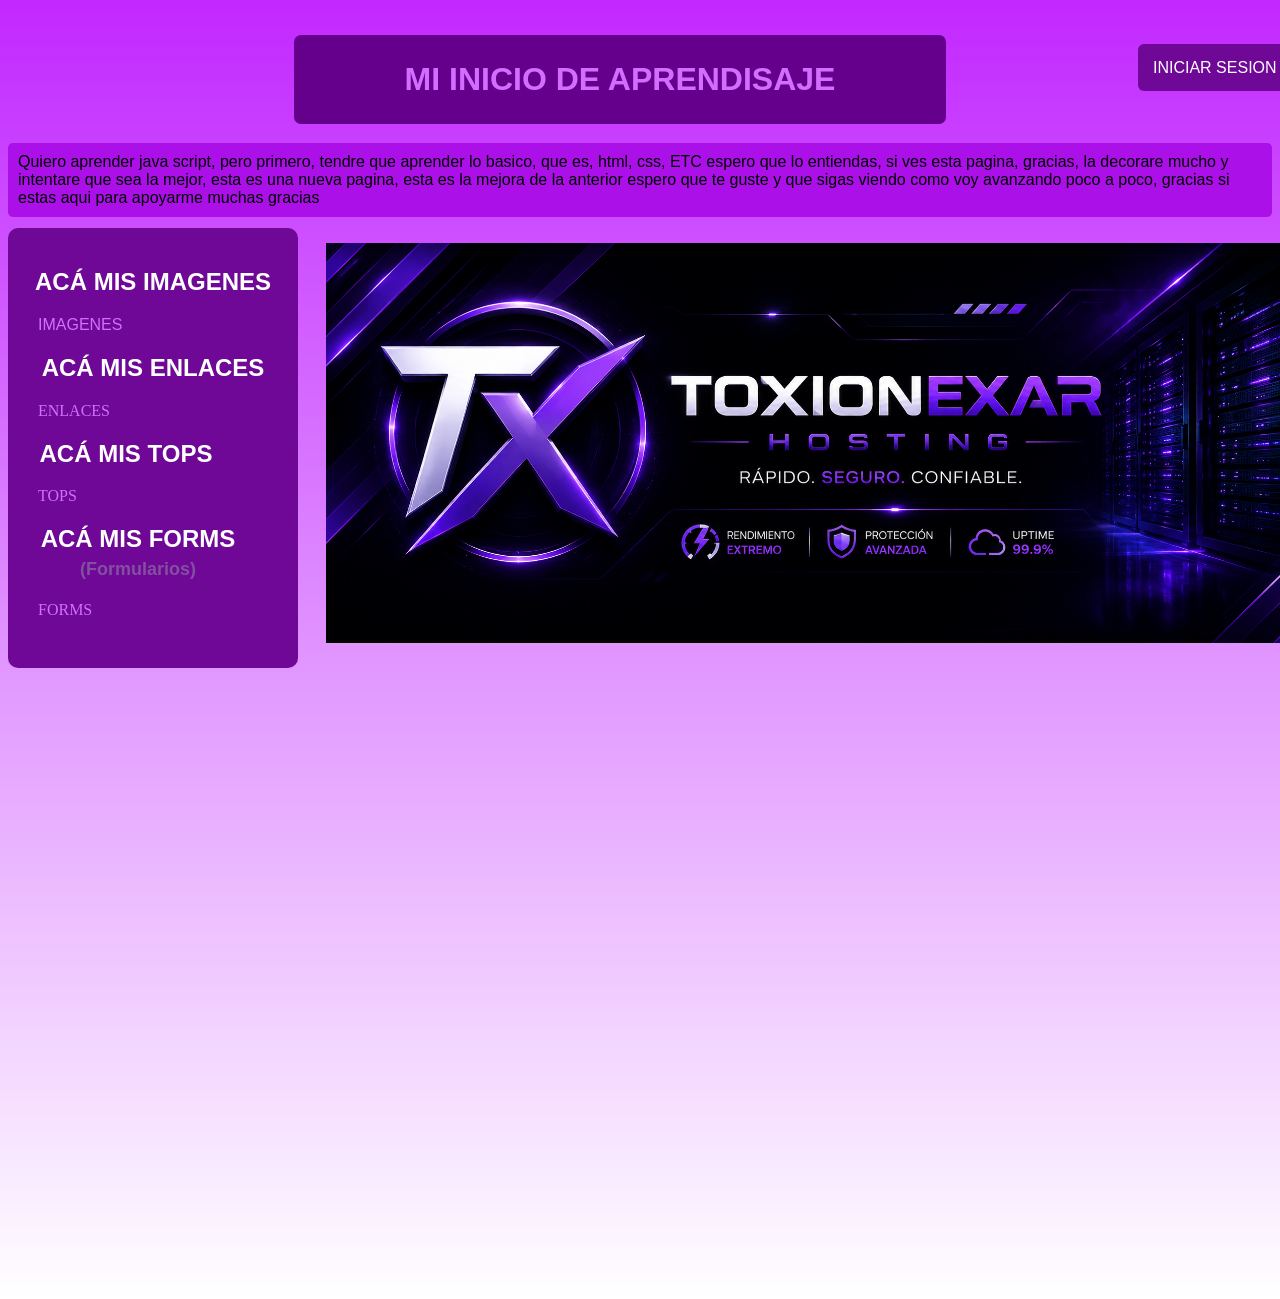
<file: index.html>
<!DOCTYPE html>
<html lang="en">
<head>
    <meta charset="UTF-8">
    <meta name="viewport" content="width=device-width, initial-scale=1.0">
    <link rel="stylesheet" href="stylesinicio.css">
    <link rel="icon" href="/Img/PLANETA.png">
    <title>INICIO</title>
</head>
<body>
    <h1 class="Tituloprincipal">MI INICIO DE APRENDISAJE</h1>

    <p class="descripcionprincipal">Quiero aprender java script, pero primero, tendre que aprender lo basico, que es, html, css, ETC espero que lo entiendas, si ves esta pagina, gracias, la decorare mucho y intentare que sea la mejor, esta es una nueva pagina, esta es la mejora de la anterior espero que te guste y que sigas viendo como voy avanzando poco a poco, gracias si estas aqui para apoyarme muchas gracias</p>

    <div class="Apartados">
        <h2 class="h2apartados">ACÁ MIS IMAGENES</h2>

        <a href="/Img/img.html" class="imgenlace">IMAGENES</a>

        <h2 class="h2apartados">ACÁ MIS ENLACES</h2>

        <a href="/Enlaces/Enlace.html" class="EnlaceEnlace">ENLACES</a>

        <h2 class="h2apartados apartadoh2">ACÁ MIS TOPS</h2>

        <a href="/TOPS/tops.html" class="Topsenlace">TOPS</a>

        <h2 class="h2apartados apartadoop">ACÁ MIS FORMS <span>(Formularios)</span></h2>

        <a href="/FORMULARIOS/forms.html" class="formsenlace">FORMS</a>
    </div>
    <a href="/PARTES DE INICIO/Iniciarsesion.html" class="iniciar">INICIAR SESION</a>
    <img loading="lazy" src="/Img/BANNER TOXIONEXAR.png" class="TOXIONEXAR">
    <img loading="lazy" src="/Img/PERSONAS.png"class="Personas">
</body>
</html>
</file>
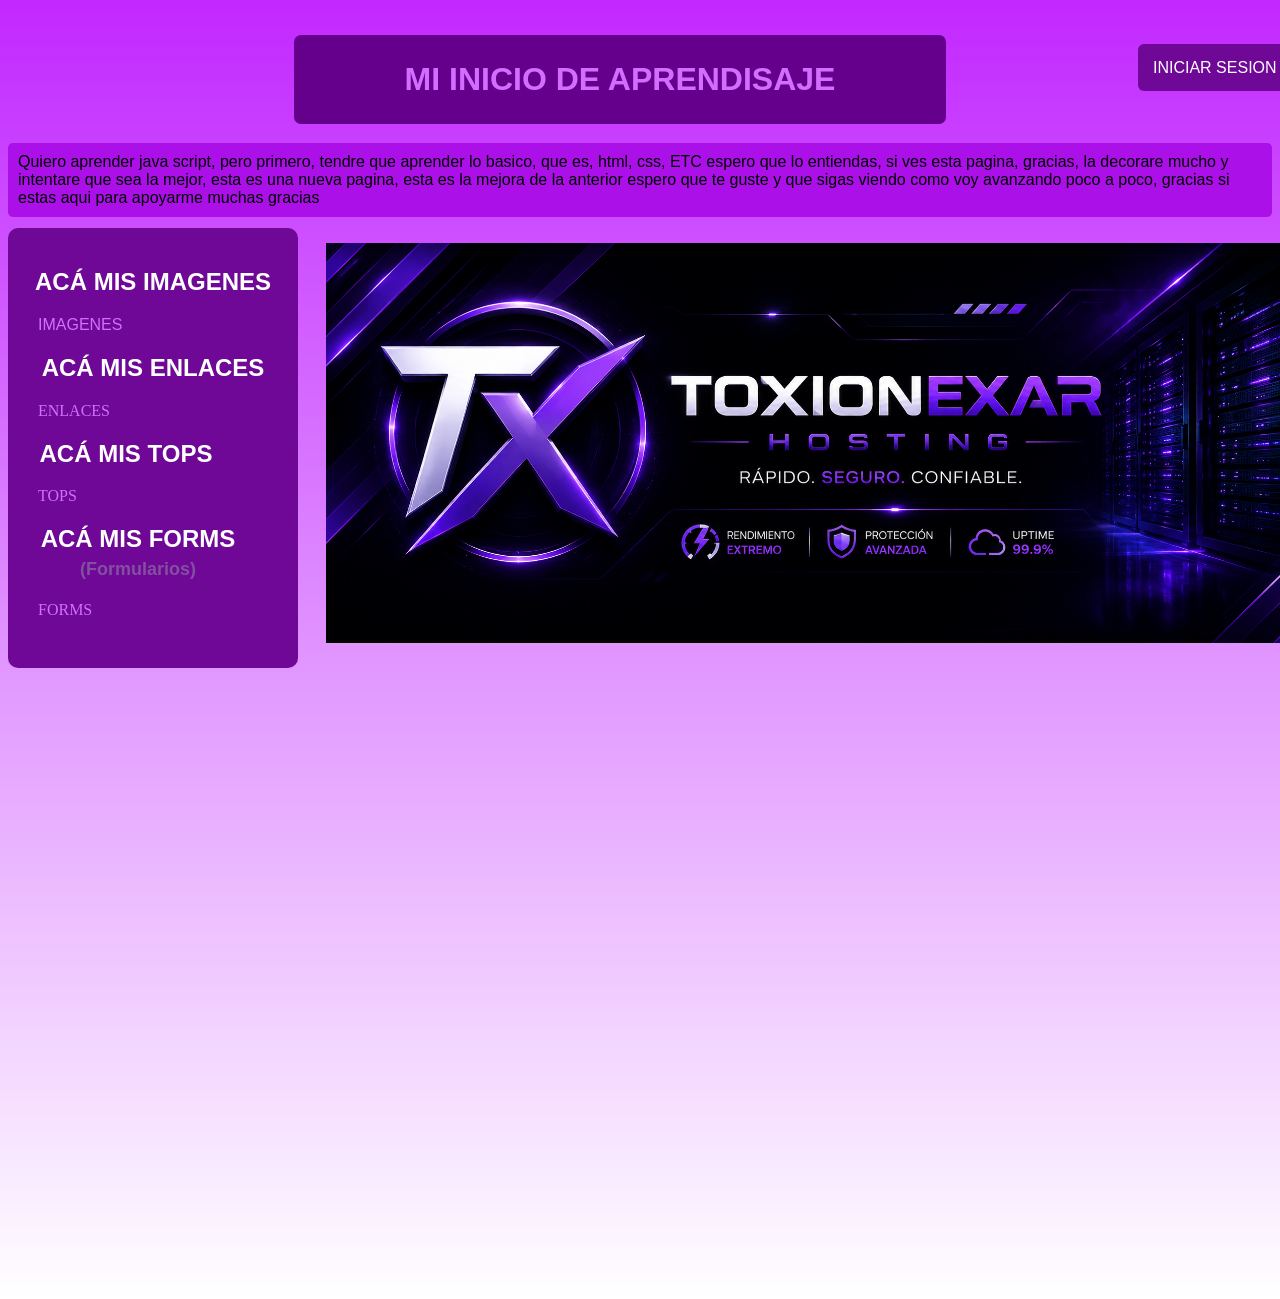
<file: PARTES DE INICIO/index.html>
<!DOCTYPE html>
<html lang="en">
<head>
    <meta charset="UTF-8">
    <meta name="viewport" content="width=device-width, initial-scale=1.0">
    <link rel="stylesheet" href="stylesinicio.css">
    <link rel="icon" href="/Img/PLANETA.png">
    <title>INICIO</title>
</head>
<body>
    <h1 class="Tituloprincipal">MI INICIO DE APRENDISAJE</h1>

    <p class="descripcionprincipal">Quiero aprender java script, pero primero, tendre que aprender lo basico, que es, html, css, ETC espero que lo entiendas, si ves esta pagina, gracias, la decorare mucho y intentare que sea la mejor, esta es una nueva pagina, esta es la mejora de la anterior espero que te guste y que sigas viendo como voy avanzando poco a poco, gracias si estas aqui para apoyarme muchas gracias</p>

    <div class="Apartados">
        <h2 class="h2apartados">ACÁ MIS IMAGENES</h2>

        <a href="/Img/img.html" class="imgenlace">IMAGENES</a>

        <h2 class="h2apartados">ACÁ MIS ENLACES</h2>

        <a href="/Enlaces/Enlace.html" class="EnlaceEnlace">ENLACES</a>

        <h2 class="h2apartados apartadoh2">ACÁ MIS TOPS</h2>

        <a href="/TOPS/tops.html" class="Topsenlace">TOPS</a>

        <h2 class="h2apartados apartadoop">ACÁ MIS FORMS <span>(Formularios)</span></h2>

        <a href="/FORMULARIOS/forms.html" class="formsenlace">FORMS</a>
    </div>
    <a href="/PARTES DE INICIO/Iniciarsesion.html" class="iniciar">INICIAR SESION</a>
    <img loading="lazy" src="/Img/BANNER TOXIONEXAR.png" class="TOXIONEXAR">
    <img loading="lazy" src="/Img/PERSONAS.png"class="Personas">
</body>
</html>
</file>
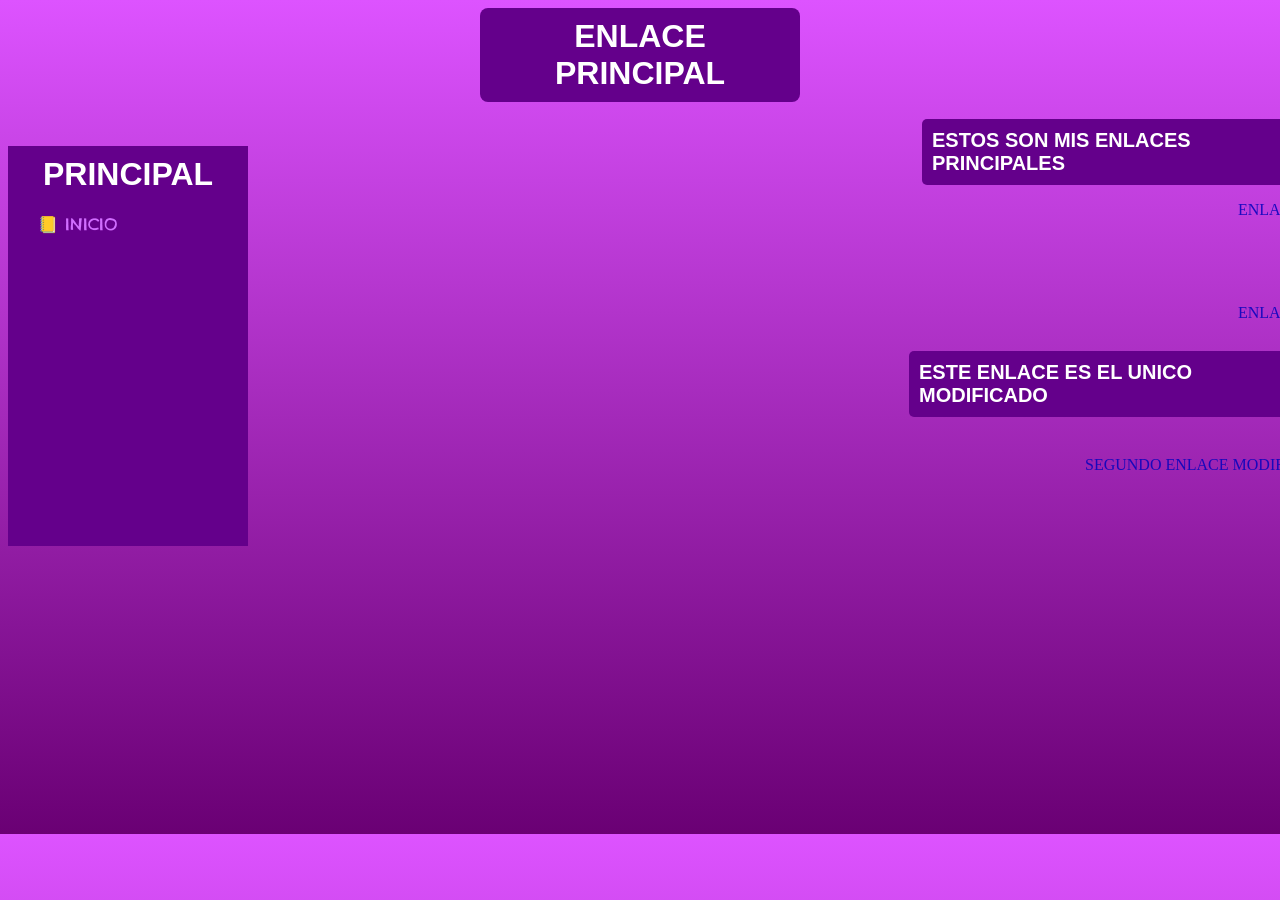
<file: Enlaces/Enlace.html>
<!DOCTYPE html>
<html lang="en">
<head>
    <title>Enlaces</title>
    <link rel="preconnect" href="https://fonts.googleapis.com">
<link rel="preconnect" href="https://fonts.gstatic.com" crossorigin>
<link href="https://fonts.googleapis.com/css2?family=Chelsea+Market&display=swap" rel="stylesheet">
<link rel="stylesheet" href="stylesenlaces.css">
</head>
<body>
    <h1 class="titulo">ENLACE PRINCIPAL</h1>
    <h2 class="estossonmisenlaces">ESTOS SON MIS ENLACES PRINCIPALES</h2>
    <a href="/Enlaces/Enlace2.html" title="Este es el subtitulo de " class="enlace2">ENLACE 2</a>
    <p class="separador">*</p>
    <a href="/Enlaces/Enlace3.html" class="enlace3">ENLACE 3</a>
    <h2 class="esteenlaceeselunico">ESTE ENLACE ES EL UNICO MODIFICADO</h2>
    <a href="Enlace2.html" target="_blank" class="enlacemodificado">SEGUNDO ENLACE MODIFICADO</a>
<div class="plantilla">
    <h1 class="principal1">PRINCIPAL</h1>
    <a href="/index.html" class="botonenlace">📒 INICIO</a>
</div>
</body>
</html>
</file>
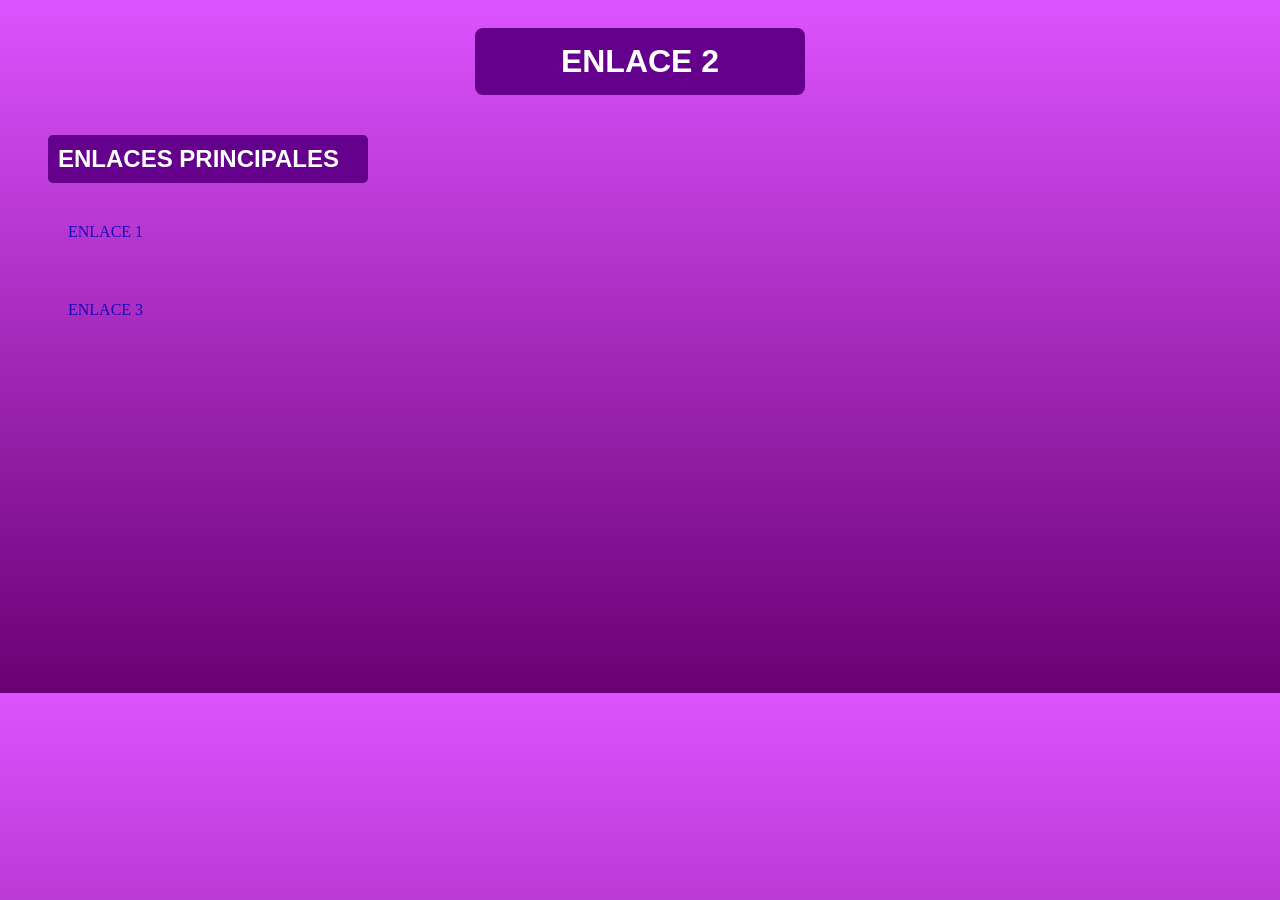
<file: Enlaces/Enlace2.html>
<!DOCTYPE html>
<html lang="en">
<head>
    <title>Enlaces</title>
    <link rel="preconnect" href="https://fonts.googleapis.com">
<link rel="preconnect" href="https://fonts.gstatic.com" crossorigin>
<link href="https://fonts.googleapis.com/css2?family=Chelsea+Market&display=swap" rel="stylesheet">
<link rel="stylesheet" href="stylesenlaces2.css">
</head>
<body>
    <h1 class="titulo">ENLACE 2</h1>
    <ul>
        <h2 class="enlacesprincipales">ENLACES PRINCIPALES</h2>
        <a href="/Enlaces/Enlace.html" class="Enlace1">ENLACE 1</a></li>
        <p>.</p>
        <a href="/Enlaces/Enlace3.html" class="Enlace3">ENLACE 3</a></li>
    </ul>
</body>
</html>
</file>
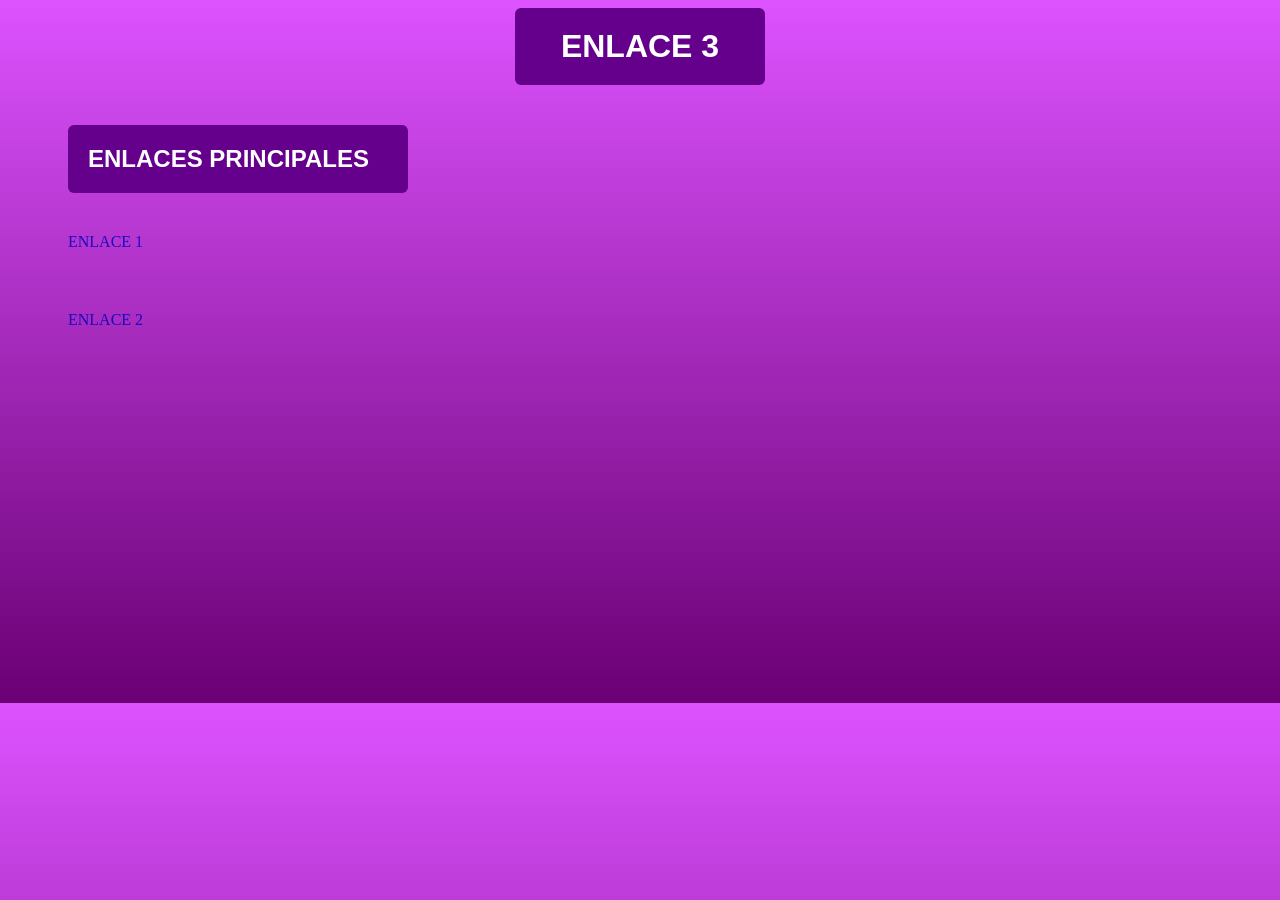
<file: Enlaces/Enlace3.html>
<!DOCTYPE html>
<html lang="en">
<head>
    <title>Enlaces</title>
    <link rel="stylesheet" href="stylesenlaces3.css">
</head>
<body>
    <h1 class="titulo">ENLACE 3</h1>
    <ul>
        <h2 class="enlacesprincipales">ENLACES PRINCIPALES</h2>
        <a href="Enlace.html" class="Enlace1">ENLACE 1</a>
        <p>*</p>
        <a href="Enlace2.html" class="Enlace2">ENLACE 2</a>
    </ul>
</body>
</html>
</file>
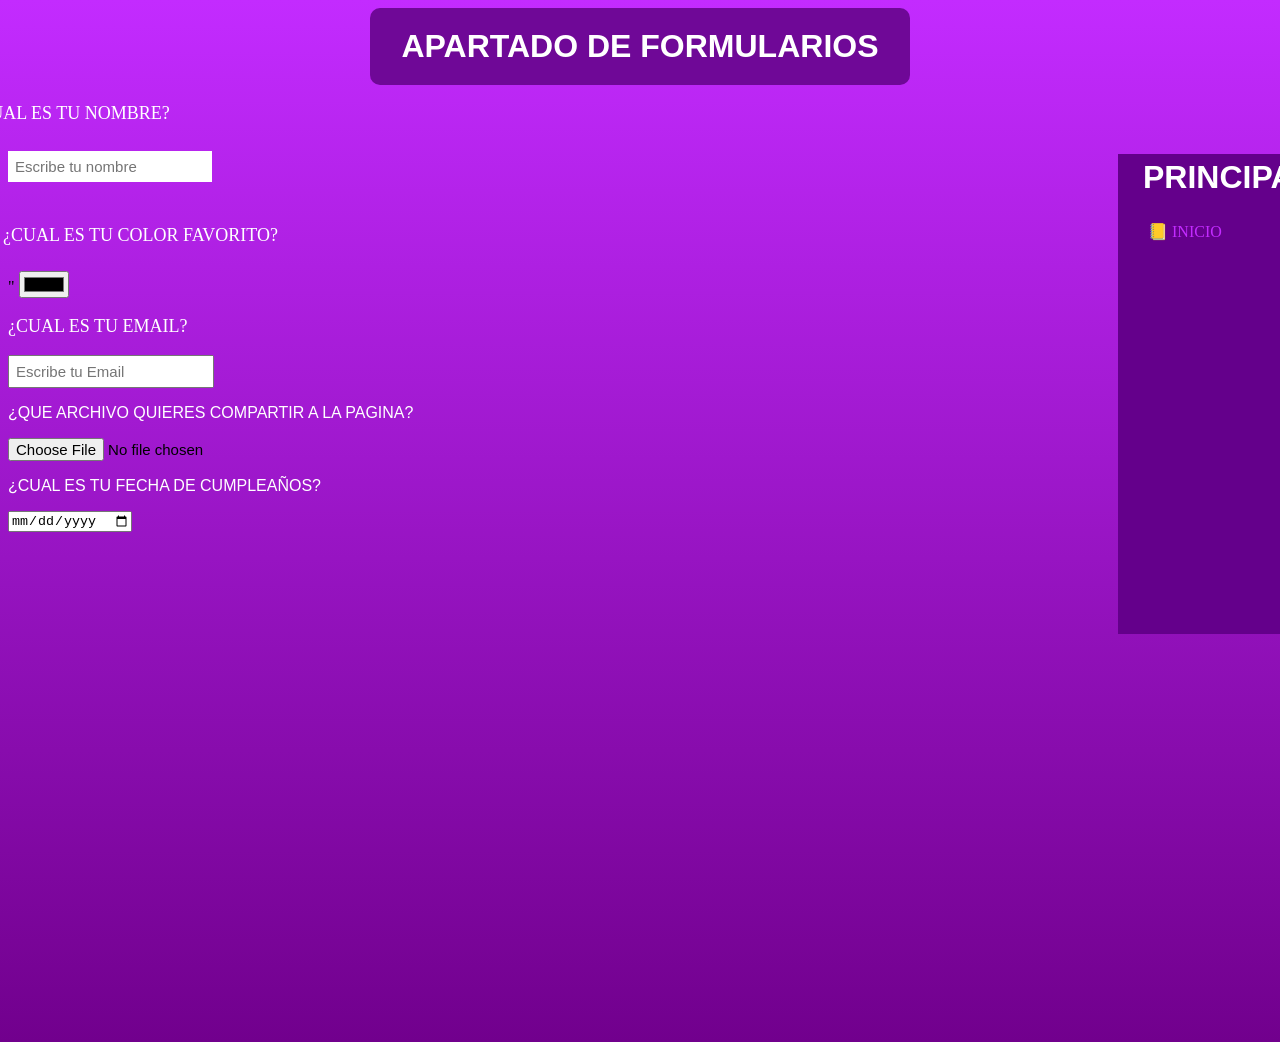
<file: FORMULARIOS/forms.html>
<!DOCTYPE html>
<html lang="en">
<head>
    <title>FORMULARIOS</title>
    <link rel="preconnect" href="https://fonts.googleapis.com">
    <link rel="stylesheet" href="stylesforms.css">

</head>
<body>
    <h1 class="apartado">APARTADO DE FORMULARIOS</h1>
    <form>
        <p class="nombre">¿CUAL ES TU NOMBRE?</p>
        <input type="text" required name="NOMBRE DEL USER" placeholder="Escribe tu nombre" minlength="3" class="nombreinput">
    
    
        <p class="colorfav">¿CUAL ES TU COLOR FAVORITO?</p>"
        <input type="color" required name="COLOR FAVORITO DEL USER">
    
    
        <p class="correo">¿CUAL ES TU EMAIL?</p>
        <input type="email" required name="EMAIL DE USER" placeholder="Escribe tu Email" maxlength="13" class="correobotones">
    
        <p class="quearchivos">¿QUE ARCHIVO QUIERES COMPARTIR A LA PAGINA?</p>
        <input type="file" required name="LOS ARCHIVOS DEL USER" class="archivosbotones">
    
        <p class="fechas">¿CUAL ES TU FECHA DE CUMPLEAÑOS?</p>
        <input type="date" required name="LA FECHA DEL USER">
    </form>
    <div class="plantilla">
    <h1 class="principal1">PRINCIPAL</h1>
    <a href="/index.html" class="botonenlace">📒 INICIO</a>
</div>
</body>
</html>
</file>
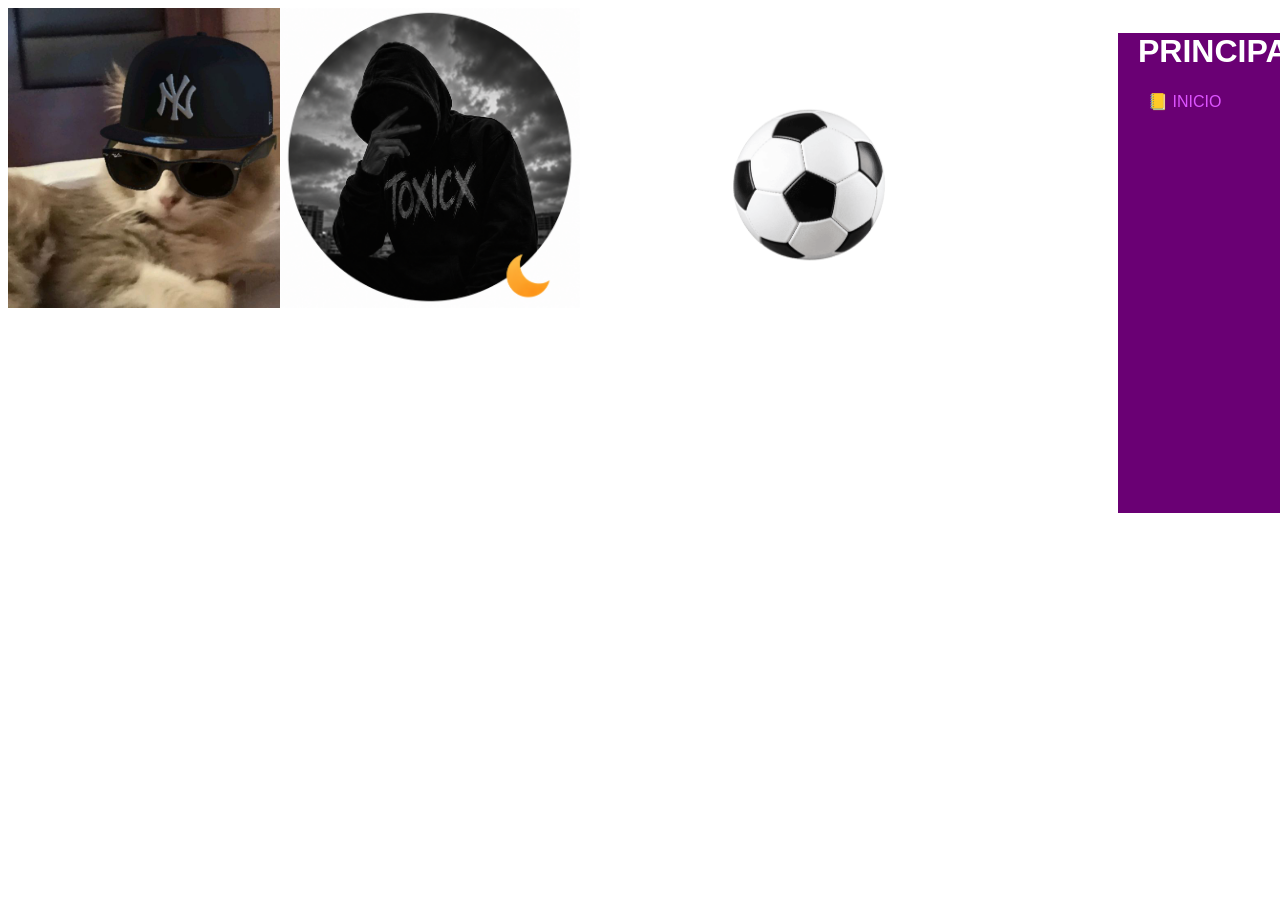
<file: Img/img.html>
<!DOCTYPE html>
<html lang="en">
<head>
    <title>IMAGENES</title>
</head>
<body>
    <link rel="icon" href="PLANETA.png">
    <img loading="lazy" src="/Img/1ae22c89-05fd-425d-8e73-b4cc25458a9e.png" class="yo">
    <img loading="lazy" src="/Img/fa9d0175dabc3c82407c4ece54113275.jpg" class="imagendegato">
    <img loading="lazy" src="/Img/classic-black-and-white-soccer-ball-isolated-on-white-and-transparent-background-png.webp" class="pelotadefutbol">
    <link rel="stylesheet" href="stylesimg.css">
<div class="plantilla">
    <h1 class="principal1">PRINCIPAL</h1>
    <a href="/index.html" class="botonenlace">📒 INICIO</a>
</div>
</body>
</html>
</file>
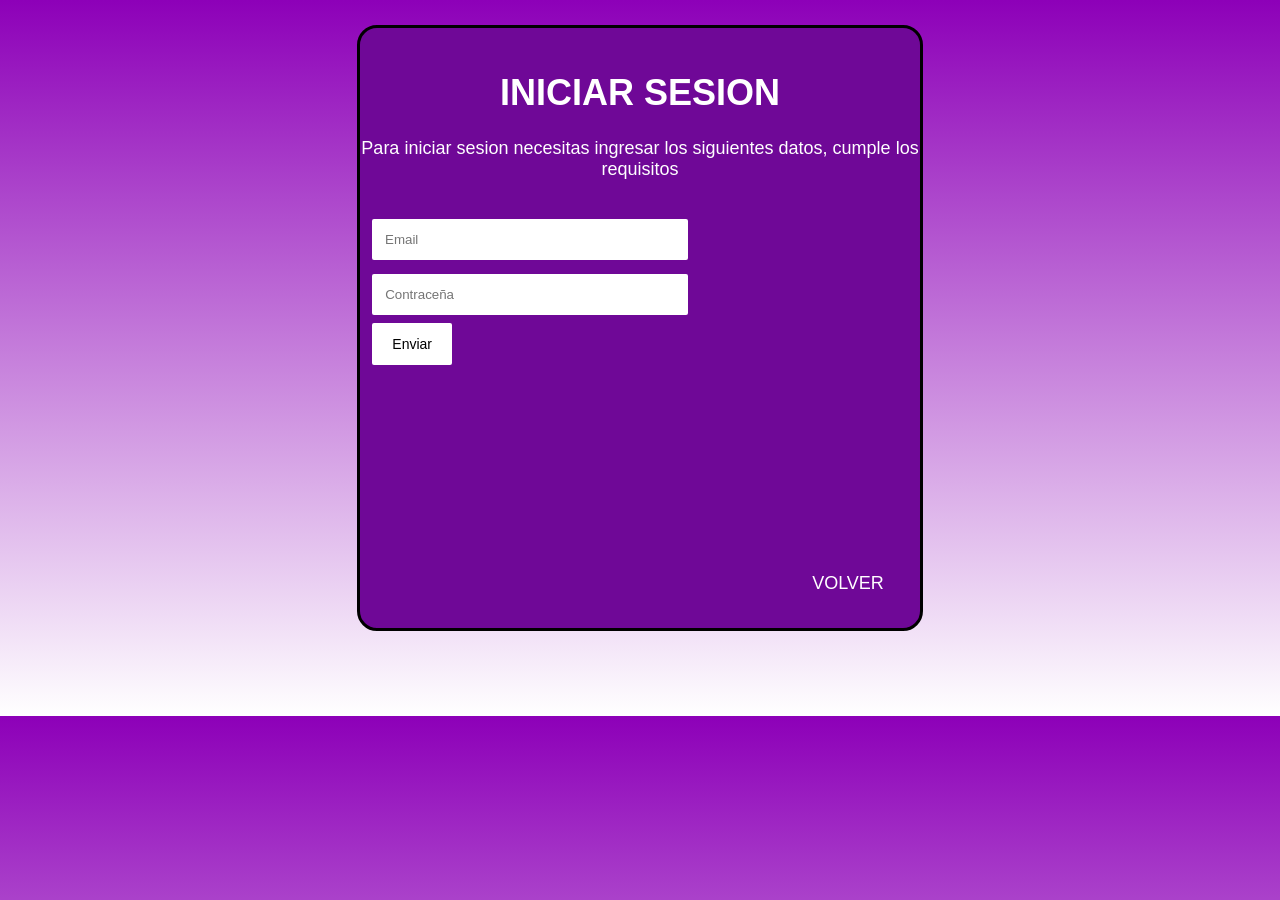
<file: PARTES DE INICIO/Iniciarsesion.html>
<!DOCTYPE html>
<html>
<head>
    <title>INICIAR SESION</title>
    <link rel="preconnect" href="https://fonts.googleapis.com">
    <link rel="icon" href="https://encrypted-tbn0.gstatic.com/images?q=tbn:ANd9GcRrTtReEgxDvb-afoOjH7i-eQDuhkztLOmAbEKUrwgEYA&s=10">
<link rel="preconnect" href="https://fonts.gstatic.com" crossorigin>
<link href="https://fonts.googleapis.com/css2?family=Chelsea+Market&display=swap" rel="stylesheet">
<link rel="stylesheet" href="stylesiniciar.css">
</head>
<body>
    <div>
        <h1 class="titulo p">INICIAR SESION</h1>
        <p class="p">Para iniciar sesion necesitas ingresar los siguientes datos, cumple los requisitos</p>
        <form>
            <input type="email" placeholder="Email" class="email">
            <input type="password" placeholder="Contraceña" class="contraceña t">

            <input type="submit" value="Enviar" class="enviar">
            <a href="/index.html" class="volver">VOLVER</a>
        </form>
    </div>
</body>
</html>
</file>
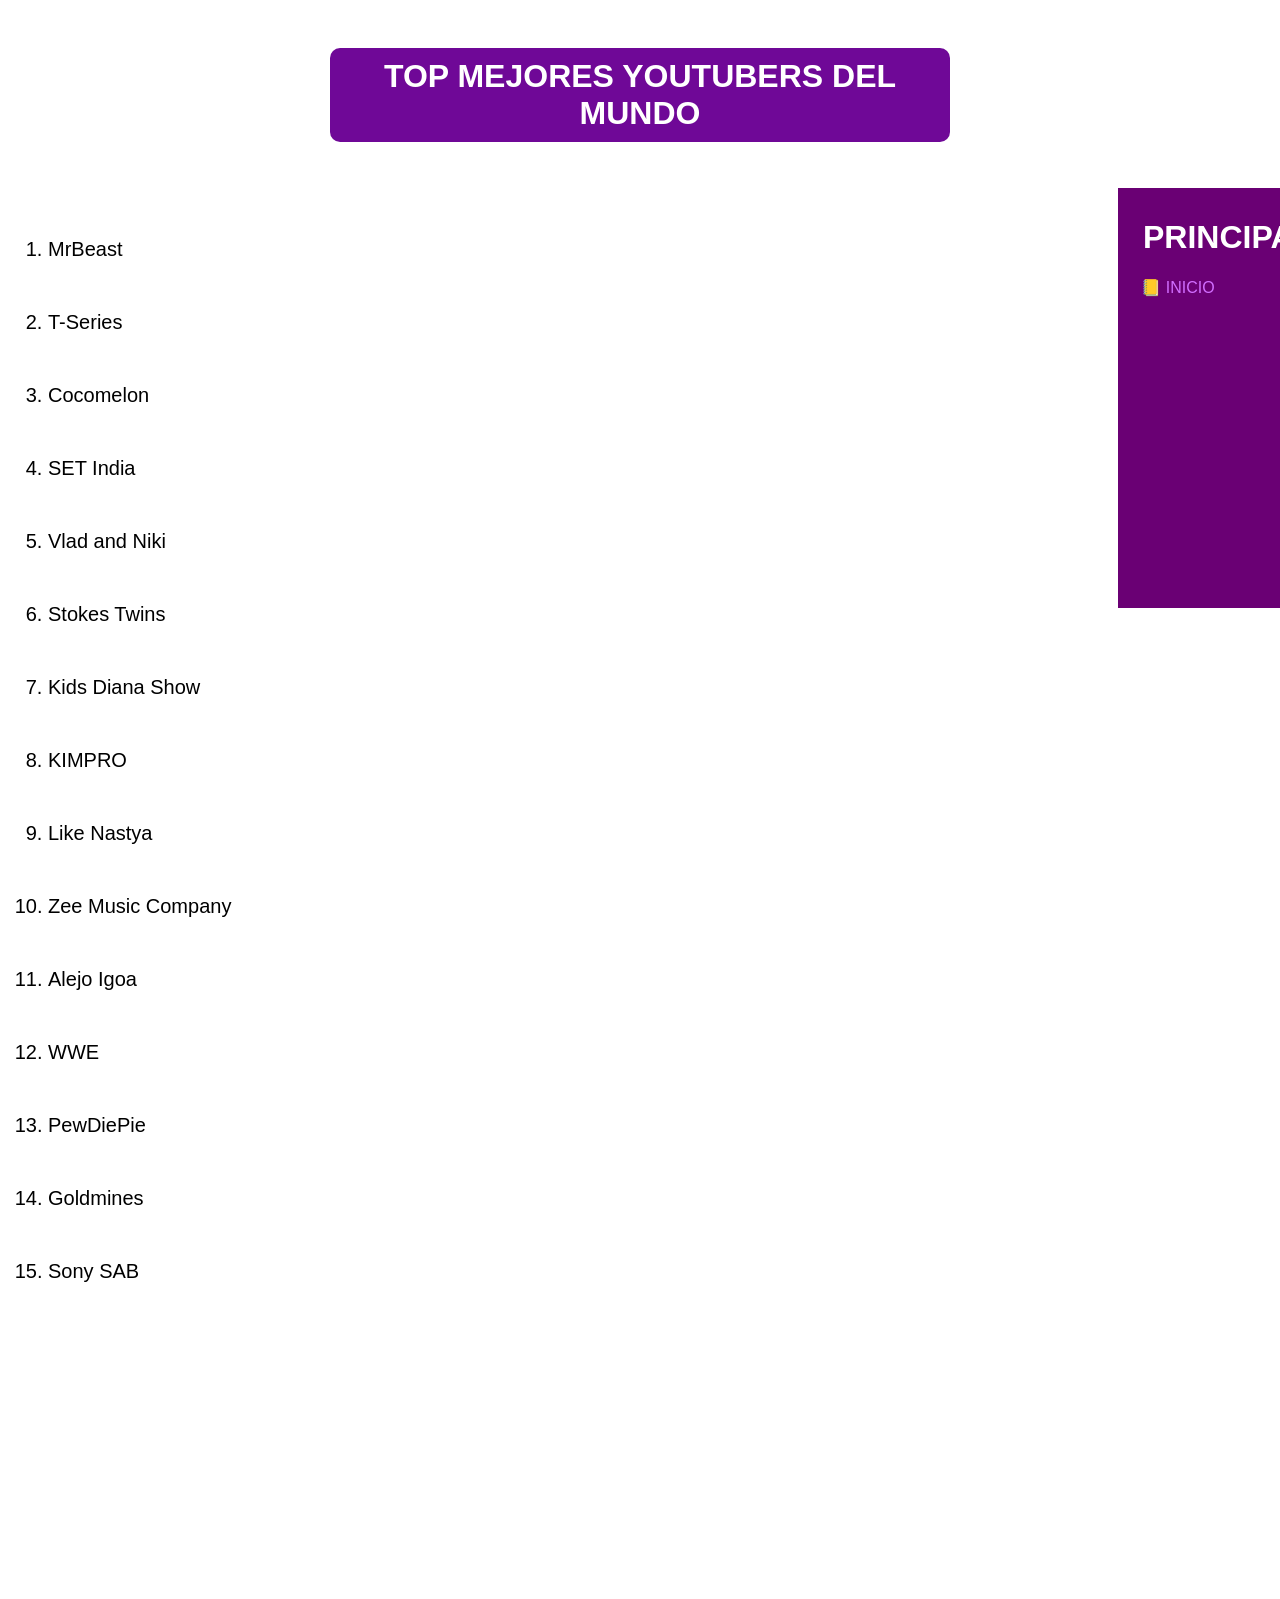
<file: TOPS/tops.html>
<!DOCTYPE html>
<html lang="en">
<head>
    <title>TOP</title>
    <link rel="preconnect" href="https://fonts.googleapis.com">
<link rel="preconnect" href="https://fonts.gstatic.com" crossorigin>
<link href="https://fonts.googleapis.com/css2?family=Chelsea+Market&display=swap" rel="stylesheet">
<link rel="stylesheet" href="stylestops.css">
</head>
<body>
    <div class="plantilla">
        <h1 class="principal1">PRINCIPAL</h1>
        <a href="/index.html" class="botonenlace">📒 INICIO</a>
    </div>
    <h1 class="titulo">TOP MEJORES YOUTUBERS DEL MUNDO</h1>

    <ol>
        <li class="tops_youtubers">MrBeast</li>
        <p>-</p>
        <li class="tops_youtubers">T-Series</li>
        <p>-</p>
        <li class="tops_youtubers">Cocomelon</li>
        <p>-</p>
        <li class="tops_youtubers">SET India</li>
        <p>-</p>
        <li class="tops_youtubers">Vlad and Niki</li>
        <p>-</p>
        <li class="tops_youtubers">Stokes Twins</li>
        <p>-</p>
        <li class="tops_youtubers">Kids Diana Show</li>
        <p>-</p>
        <li class="tops_youtubers">KIMPRO</li>
        <p>-</p>
        <li class="tops_youtubers">Like Nastya</li>
        <p>-</p>
        <li class="tops_youtubers">Zee Music Company</li>
        <p>-</p>
        <li class="tops_youtubers">Alejo Igoa</li>
        <p>-</p>
        <li class="tops_youtubers">WWE</li>
        <p>-</p>
        <li class="tops_youtubers">PewDiePie</li>
        <p>-</p>
        <li class="tops_youtubers">Goldmines</li>
        <p>-</p>
        <li class="tops_youtubers">Sony SAB</li>
    </ol>
</body>
</html>
</file>
<file: stylesinicio.css>
body {
    background: linear-gradient(#c228ff, #fff);
}

.Tituloprincipal {
    color: #d16eff;
    text-align: center;
    position: relative;
    top: 27px;
    left: -20px;
    font-family: sans-serif;
    background-color: #64008b;
    width: 600px;
    margin: auto;
    padding: 26px;
    border-radius: 7px;
}

.descripcionprincipal {
    font-family: sans-serif;
    position: relative;
    top: 30px;
    background-color: #aa10e7;
    padding: 10px;
    border-radius: 5px;
}

.Apartados {
    background-color: #6f0897;
    width: 250px;
    height: 400px;
    padding: 20px;
    margin-bottom: 110px;
    position: relative;
    top: 25px;
    border-radius: 10px;
}

.h2apartados {
    text-align: center;
    font-family: sans-serif;
    color: #fff;
}

.apartadoh2 {
    position: relative;
    left: -27px;
}

span {
    font-size: 18px;
    color: #834fa1;
}

.apartadoop {
    position: relative;
    left: -15px;
}

.imgenlace {
    text-decoration: none;
    position: relative;
    left: 10px;
    font-family: 'Trebuchet MS', 'Lucida Sans Unicode', 'Lucida Grande', 'Lucida Sans', Arial, sans-serif;
    color: #d16eff;
}

.EnlaceEnlace {
    text-decoration: none;
    color: #d16eff;
    position: relative;
    left: 10px;
}

.formsenlace {
    text-decoration: none;
    color: #d16eff;
    position: relative;
    left: 10px;
}

.Topsenlace {
    text-decoration: none;
    color: #d16eff;
    position: relative;
    left: 10px;
}

.TOXIONEXAR {
    width: 1000px;
    position: relative;
    top: -510px;
    right: -160px;
}

.Personas {
    width: 130px;
    position: relative;
    top: -1010px;
    left: -1070px;
}

.iniciar {
    background-color: #6f0897;
    padding: 15px;
    position: relative;
    top: -1080px;
    right: -1130px;
    text-decoration: none;
    color: #fff;
    border-radius: 6px;
    font-family: sans-serif;
}
</file>
<file: PARTES DE INICIO/stylesinicio.css>
body {
    background: linear-gradient(#c228ff, #fff);
}

.Tituloprincipal {
    color: #d16eff;
    text-align: center;
    position: relative;
    top: 27px;
    left: -20px;
    font-family: sans-serif;
    background-color: #64008b;
    width: 600px;
    margin: auto;
    padding: 26px;
    border-radius: 7px;
}

.descripcionprincipal {
    font-family: sans-serif;
    position: relative;
    top: 30px;
    background-color: #aa10e7;
    padding: 10px;
    border-radius: 5px;
}

.Apartados {
    background-color: #6f0897;
    width: 250px;
    height: 400px;
    padding: 20px;
    margin-bottom: 110px;
    position: relative;
    top: 25px;
    border-radius: 10px;
}

.h2apartados {
    text-align: center;
    font-family: sans-serif;
    color: #fff;
}

.apartadoh2 {
    position: relative;
    left: -27px;
}

span {
    font-size: 18px;
    color: #834fa1;
}

.apartadoop {
    position: relative;
    left: -15px;
}

.imgenlace {
    text-decoration: none;
    position: relative;
    left: 10px;
    font-family: 'Trebuchet MS', 'Lucida Sans Unicode', 'Lucida Grande', 'Lucida Sans', Arial, sans-serif;
    color: #d16eff;
}

.EnlaceEnlace {
    text-decoration: none;
    color: #d16eff;
    position: relative;
    left: 10px;
}

.formsenlace {
    text-decoration: none;
    color: #d16eff;
    position: relative;
    left: 10px;
}

.Topsenlace {
    text-decoration: none;
    color: #d16eff;
    position: relative;
    left: 10px;
}

.TOXIONEXAR {
    width: 1000px;
    position: relative;
    top: -510px;
    right: -160px;
}

.Personas {
    width: 130px;
    position: relative;
    top: -1010px;
    left: -1070px;
}

.iniciar {
    background-color: #6f0897;
    padding: 15px;
    position: relative;
    top: -1080px;
    right: -1130px;
    text-decoration: none;
    color: #fff;
    border-radius: 6px;
    font-family: sans-serif;
}
</file>
<file: Enlaces/stylesenlaces.css>
body {
        background: linear-gradient(#dd53ff, #6a0074);
        }
        .titulo {
                font-family: sans-serif;
                text-align: center;
                background: #64008b;
                padding: 10px;
                margin: auto;
                width: 300px;
                border-radius: 8px;
                color: #fff;
            }
            .estossonmisenlaces {
                font-family: sans-serif;
                background-color: #64008b;
                width: 370px;
                padding: 10px;
                border-radius: 5px;
                font-size: 20px;
                position: relative;
                right: -914px;
                color: #fff;
            }
            .enlace2 {
                text-decoration: none;
                position: relative;
                right: -1230px;
                margin: 0;
                color: #0603bde0;
            }
            .enlace3 {
                text-decoration: none;
                position: relative;
                right: -1230px;
                top: 35px;
                color: #0603bde0;
            }
            .esteenlaceeselunico {
                font-family: sans-serif;
                background-color: #64008b;
                width: 405px;
                padding: 10px;
                border-radius: 5px;
                font-size: 20px;
                position: relative;
                right: -901px;
                top: 47px;
                color: #fff;
            }
            .enlacemodificado {
                text-decoration: none;
                position: relative;
                right: -1077px;
                top: 70px;
                color: #0603bde0;
            }
            .plantilla {
                width: 220px;
                background-color: #64008b;
                position: relative;
                font-family: Chelsea Market;
                padding-left: 20px;
                height: 400px;
                position: relative;
                top: -280px;
            }
            .botonenlace {
                text-decoration: none;
                padding: 10px;
                margin: 0;
                color: #d16eff;
            }
            .principal1 {
                font-family: sans-serif;
                padding-top: 10px;
                text-align: center;
                position: relative;
                left: -10px;
                color: #fff;
            }
</file>
<file: Enlaces/stylesenlaces2.css>
body {
                background: linear-gradient(#dd53ff, #6a0074);
                padding: 200px;
            }
            
            .titulo {
                text-align: center;
                background-color: #64008b;
                font-family: sans-serif;
                padding: 15px;
                width: 300px;
                margin: auto;
                margin-top: 20px;
                border-radius: 8px;
                color: #fff;
                position: relative;
                top: -200px;
            }
            .enlacesprincipales {
                font-family: sans-serif;
                background-color: #64008b;
                padding: 10px;
                width: 300px;
                border-radius: 5px;
                position: relative;
                left: -30px;
                color: #fff;
                position: relative;
                top: -180px;
                left: -200px;
            }
            .Enlace1 {
                text-decoration: none;
                color: #0603bde0;
                position: relative;
                top: -160px;
                left: -180px;
            }
            .Enlace3 {
                text-decoration: none;
                color: #0603bde0;
                position: relative;
                top: -150px;
                left: -180px;
            }
            p {
                color: transparent;
            }
</file>
<file: Enlaces/stylesenlaces3.css>
body {
        background: linear-gradient(#dd53ff, #6a0074);
        padding: 200px;
}

.titulo {
    background-color: #64008b;
    width: 210px;
    padding: 20px;
    text-align: center;
    margin: auto;
    font-family: sans-serif;
    color: #fff;
    border-radius: 6px;
    position: relative;
    top: -200px;
}

.enlacesprincipales {
    background-color: #64008b;
    width: 300px;
    padding: 20px;
    border-radius: 6px;
    font-family: sans-serif;
    color: #fff;
    position: relative;
    left: -180px;
    top: -180px;
}

.Enlace1 {
    text-decoration: none;
    color: #0603bde0;
    position: relative;
    top: -160px;
    left: -180px;
}

.Enlace2 {
    text-decoration: none;
    color: #0603bde0;
    position: relative; 
    top: -150px;
    left: -180px;
}

p {
    color: transparent;
}
</file>
<file: FORMULARIOS/stylesforms.css>
body {
    background: linear-gradient(#c32bff, #71008d);
}

.apartado {
            text-align: center;
            font-family: sans-serif;
            background-color: #6f0897;
            padding: 20px;
            width: 500px;
            margin-top: 40px;
            margin: auto;
            border-radius: 10px;
            color: #fff;
        }
        .nombre {
            color: #fff;
            font-size: 18px;
            text-align: center;
            color: #fff;
            margin-bottom: 27px;
            position: relative;
            left: -570px;
        }
        .nombreinput {
            font-size: 15px;
            padding: 7px;
            border: none;
        }
        .enviarnombre {
            padding: 5px;
            width: 60px;
        }
        .colorfav {
            color: #fff;
            font-size: 18px;
            position: relative;
            top: -7px;
            right: 5px;
            margin-top: 50px;
        }
        .correo {
            font-size: 18px;
            color: #fff;
        }
        .correobotones {
            font-size: 15px;
            padding: 6px;
        }
        .quearchivos {
            font-family: sans-serif;
            font-size: 16px;
            color: #fff;
        }
        .archivosbotones {
            font-size: 15px;
            font-family: sans-serif;
        }
        .fechas {
            font-family: sans-serif;
            font-size: 16px;
            color: #fff;
        }
        .botonenviarfechas {
            font-size: 15px;
        }
        .plantilla {
            width: 200px;
            background-color: #64008b;
            position: relative;
            font-family: Chelsea Market;
            padding-left: 20px;
            height: 480px;
            position: relative;
            top: -400px;
            right: -1110px;
        }
            .botonenlace {
                text-decoration: none;
                padding: 10px;
                margin: 0;
                color: #c32bff;
            }
        .principal1 {
            font-family: sans-serif;
            color: #fff;
            padding: 5px;
        }
</file>
<file: Img/stylesimg.css>
.yo {
        width: 300px;
        position: absolute;
        right: 700px;
    }
    .imagendegato {
        width: 300px;
        margin-right: 100px;
    }
    .pelotadefutbol {
        width: 300px;
        position: absolute;
        top: 100px;
        right: 900px;
        left: 660px;
    }
    .plantilla {
            width: 200px;
            background-color: #6a0074;
            position: relative;
            font-family: sans-serif;
            padding-left: 20px;
            height: 480px;
            position: relative;
            top: -300px;
            right: -1110px;
        }
    .botonenlace {
        text-decoration: none;
        padding: 10px;
        margin: 0;
        font-family: sans-serif;
        color: #dd53ff;
    }
    
    .principal1 {
        font-family: sans-serif;
        color: #fff;
    }
</file>
<file: PARTES DE INICIO/stylesiniciar.css>
div {
            background-color: #6f0897;
            margin-top: 500px;
            padding-top: 400px;
            position: absolute;
            margin: auto;
            font-family: sans-serif;
            color: #fff;
            font-size: 18px;
            width: 560px;
            position: absolute;
            right: 100px;
            left: 100px;
            top: 40px;
            top: 25px;
            text-align: center;
            border-radius: 20px;
            padding: -290px;
            height: 200px;
            border-style: solid;
            border-color: black;
        }
        body {
            background: linear-gradient(#8d00b8, #ffffff);
            padding: 350px;
        }
        .p {
            position: relative;
            top: -380px;
        }
        input {
            position: relative;
            top: -360px;
            left: -110px;
            width: 290px;
            background-color: #ffffff;
            padding: 13px;
            border-radius: 2px;
            margin: 5px;
        }
        .enviar {
            padding: 13px;
            width: 80px;
            margin: auto;
            font-size: 14px;
            position: relative;
            top: -310px;
            left: -355px;
            border: none;
        }
        .contraceña {
            position: relative;
            left: -29px;
            border: none;
        }
        .email {
            position: relative;
            top: -364px;
            border: none;
        }
        .volver {
            text-decoration: none;
            font-size: 18px;
            position: relative;
            top: -70px;
            color: #fff;
        }
</file>
<file: TOPS/stylestops.css>
.tops_youtubers {
            font-size: 20px;
            font-family: sans-serif;
            position: relative;
            top: -300px;
        }
        .titulo {
            font-family: sans-serif;
            color: #fff;
            text-align: center;
            background-color: #6f0897;
            padding: 10px;
            width: 600px;
            margin: auto;
            border-radius: 10px;
            margin-top: 0px;
            position: relative;
            top: -380px;
        }
        
        .botonenlace {
                text-decoration: none;
                padding: 10px;
                margin: 0;
                color: #d16eff;
                font-family: sans-serif;
                position: relative;
                left: -50px;
            }
        .plantilla {
            width: 200px;
            background-color: #6a0074;
            position: relative;
            font-family: sans-serif;
            padding-left: 20px;
            height: 400px;
            position: relative;
            top: 180px;
            right: -1110px;
            padding: 10px;
            color: #fff;
            text-align: center;
        }
        p {
            color: transparent;
        }
</file>
